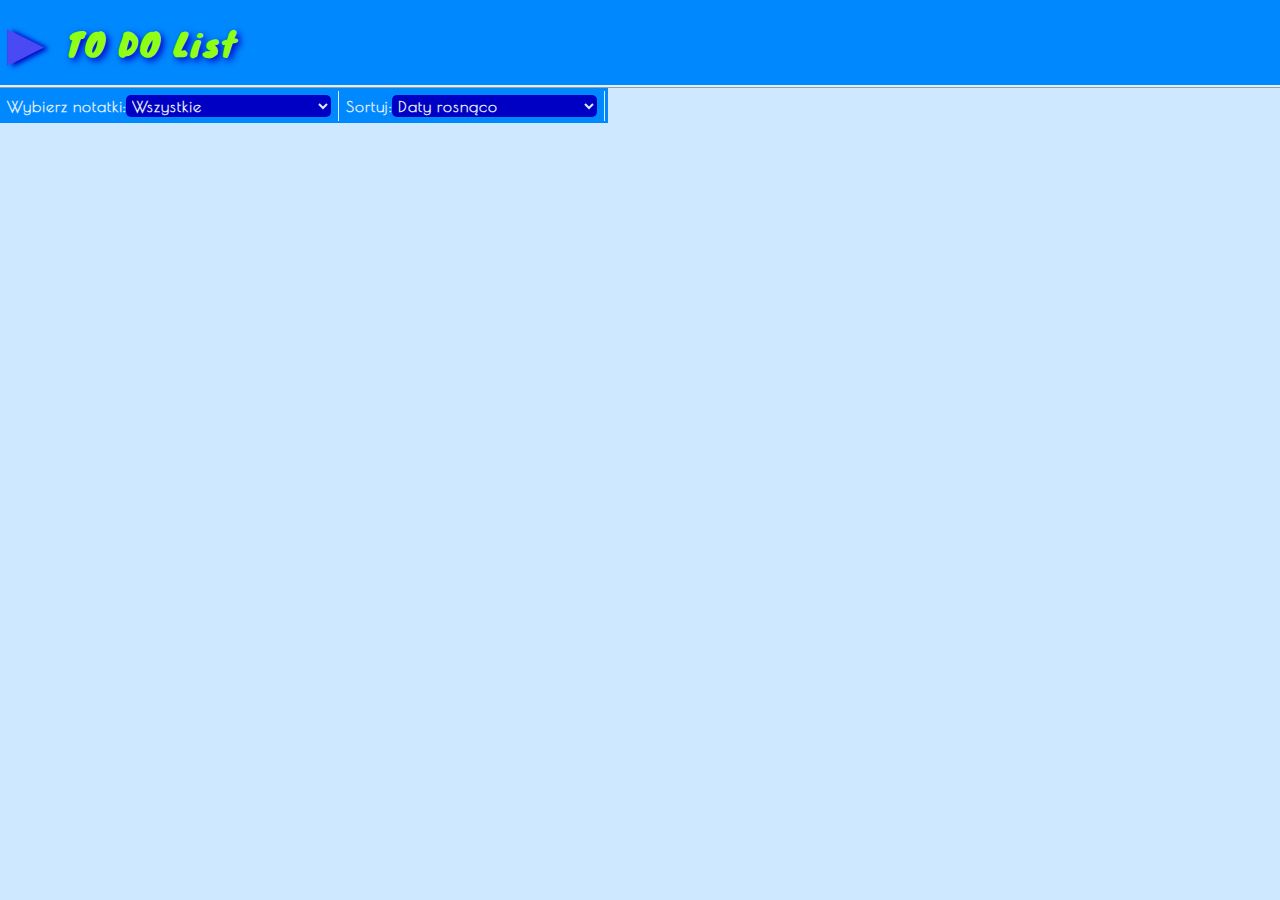
<file: index.html>
<!DOCTYPE html>
<html lang="pl">
<head>
    <meta charset="UTF-8">
    <meta name="viewport" content="width=device-width, initial-scale=1.0">
    <link rel="shortcut icon" href="./images/favicon.png" type="image/x-icon">
    <!-- fonts -->
    <link rel="preconnect" href="https://fonts.googleapis.com">
    <link rel="preconnect" href="https://fonts.gstatic.com" crossorigin>
    <link href="https://fonts.googleapis.com/css2?family=Knewave&family=Poiret+One&display=swap" rel="stylesheet">
    <!-- my-styles -->
    <link rel="stylesheet" href="./styles/main_settings.css">
    <link rel="stylesheet" href="./styles/style.css">
    <link rel="stylesheet" href="./styles/note_styles.css">
    <link rel="stylesheet" href="./styles/notes_styles.css">
    <title>To do</title>
</head>

<body>

    <!-- <div id="calendar"></div>
      <script>
    document.addEventListener('DOMContentLoaded', function () {
      const calendarEl = document.getElementById('calendar');

      const calendar = new FullCalendar.Calendar(calendarEl, {
        initialView: 'dayGridMonth',
        headerToolbar: {
          left: 'prev,next today',
          center: 'title',
          right: 'dayGridMonth,timeGridWeek,listWeek'
        },
        events: [
          {
            title: 'Notatka: spotkanie z Janem',
            start: '2025-06-14T14:00:00',
            end: '2025-06-15T15:00:00'
          },
          {
            title: 'Przypomnienie: odebrać dzieci',
            start: '2025-06-15T17:30:00'
          }
        ]
      });

      calendar.render();
    });
  </script> -->

    <header>
        <div class="logo">
            <div class="menu-hamburger" id="menuHamburger">&#x25B6</div>
            <h1>TO DO List</h1>
        </div>
        <div class="form-add-note-box" id="formAddNoteBox">
            <div class="form-add-note-Xcancel" id="formAddNoteXcancel">X</div>
            <!-- <img src="./images/close.png" alt="x-close-button" class="form-add-note-Xcancel"> -->
            <form id="formAddNote" class="form-add-note">
                <div class="form-note-group">
                    <div class="form-note-element">
                        <label for="taskSheduledDate">Zaplanuj na: </label>
                        <input type="datetime-local" id="taskSheduledDate">
                    </div>
                </div>
                <div class="form-note-group">
                    <div class="form-note-element">
                        <label for="taskCompletionDate">Dead line: </label>
                        <input type="datetime-local" id="taskCompletionDate">
                    </div>
                </div>
                <div class="form-note-group">
                    <div class="form-note-element">
                        <label for="taskTarget">Dla kogo: </label>
                        <select id="taskTarget">
                            <!-- <option value="1">KUL</option>
                            <option value="2">NewTech</option>
                            <option value="3" selected>Domowe</option> -->
                        </select>
                    </div>
                </div>
                <div class="form-note-group">
                    <div class="form-note-element">
                        <label for="taskDefaultNote">Notatka: </label>
                        <select id="taskDefaultNote"></select>
                    </div>
                    <div class="form-note-element">
                        <textarea id="taskNote"></textarea>
                    </div>
                </div>
                <div class="form-note-buttons">
                    <input type="button" id="addNoteBtn" value="Zapisz">
                    <input type="button" id="closeNoteBtn" value="Anuluj">
                </div>

            </form>
        </div>
    </header>
    <main>
        <div class="main-notes-container">
            <div class="nav-options-container">
                <div class="nav-options-section">
                    <label for="filterNotes">Wybierz&nbsp;notatki:</label>
                    <select class="select-options" id="filterNotes">
                        <option value="0" selected>Wszystkie</option>
                        <option value="1">Na dzisiaj</option>
                        <option value="2">Zakres dat</option>
                        <option value="3">Do zrobienia</option>
                        <option value="4">Zrobione</option>
                    </select>
                </div>
                <div class="nav-options-section" id="dateRange">
                    <div class="form-note-element">
                        <label for="dateRangeFrom">Od: </label>
                        <input type="date" id="dateRangeFrom">
                    </div>
                    <div class="form-note-element">
                        <label for="dateRangeTo">Do: </label>
                        <input type="date" id="dateRangeTo">
                    </div>
                </div>
                <div class="nav-options-section">
                    <label for="sortNotes">Sortuj:</label>
                    <select class="select-options" id="sortNotes">
                        <option value="0">Kolejność dodawania</option>
                        <option value="1" selected>Daty rosnąco</option>
                        <option value="2">Daty malejąco</option>
                    </select>
                </div>
            </div>
            <div class="notes-container" id="notesContainer"></div>
        </div>
    
    </main>

    <script src="./scripts/form_data.js"></script>
    <script src="./scripts/indexDB.js"></script>
    <script src="./scripts/note_class.js"></script>
    <script src="./scripts/script.js"></script>
    <script src="./scripts/notes_class.js"></script>
</body>

</html>
</file>
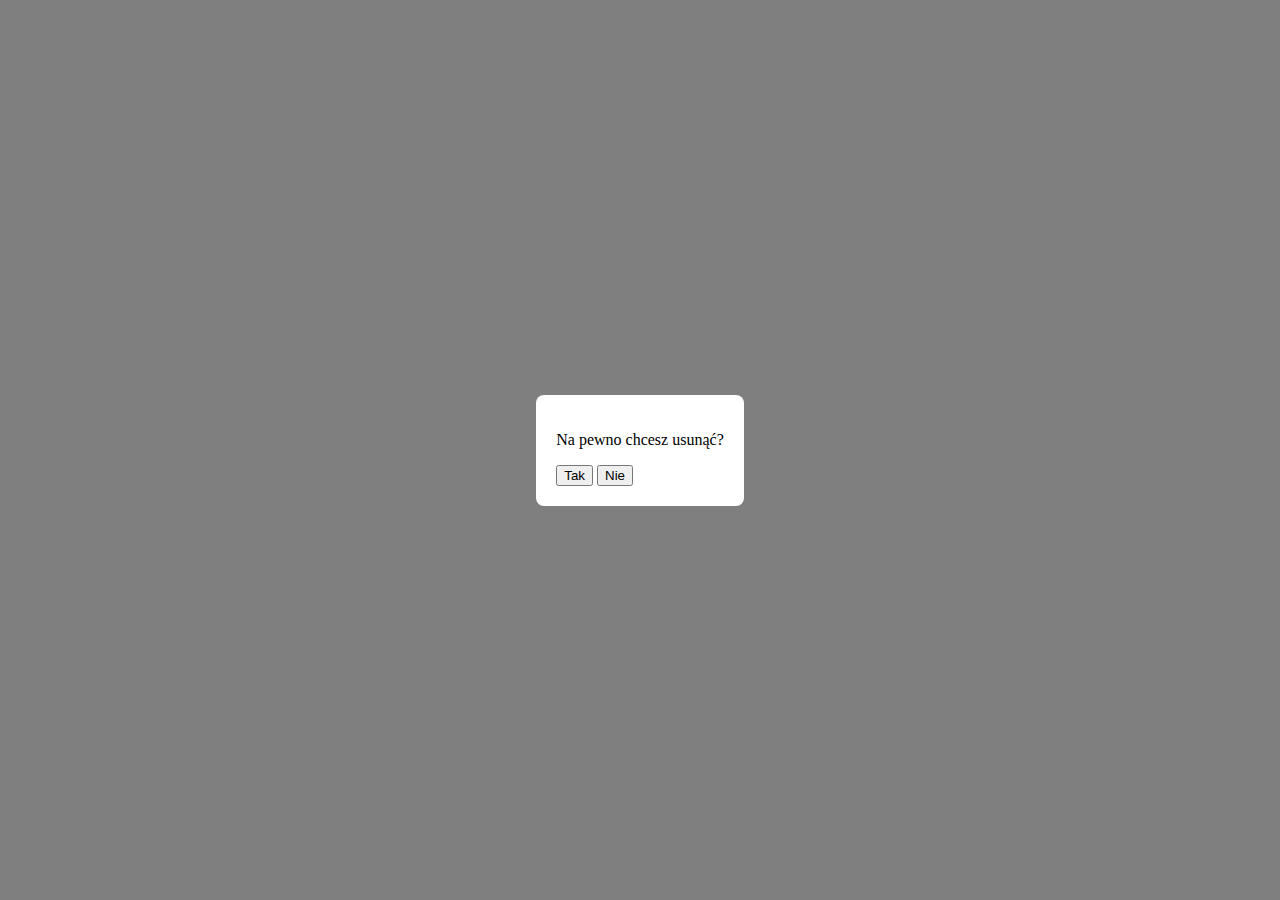
<file: test.html>
<!DOCTYPE html>
<html lang="en">

<head>
    <meta charset="UTF-8">
    <meta name="viewport" content="width=device-width, initial-scale=1.0">
    <title>Document</title>
    <style>
        #my-confirm {
            position: fixed;
            top: 0;
            left: 0;
            right: 0;
            bottom: 0;
            background-color: rgba(0, 0, 0, 0.5);
            display: flex;
            align-items: center;
            justify-content: center;
        }

        .confirm-box {
            background: white;
            padding: 20px;
            border-radius: 8px;
        }

        .hidden {
            display: none;
        }
    </style>
</head>

<body>
    <div id="my-confirm" class="hidden">
        <div class="confirm-box">
            <p id="confirm-text"></p>
            <button id="confirm-yes">Tak</button>
            <button id="confirm-no">Nie</button>
        </div>
    </div>

    <script>
        function customConfirm(message) {
  return new Promise((resolve) => {
    document.getElementById('confirm-text').textContent = message;
    document.getElementById('my-confirm').classList.remove('hidden');

    const yesBtn = document.getElementById('confirm-yes');
    const noBtn = document.getElementById('confirm-no');

    const cleanup = () => {
      document.getElementById('my-confirm').classList.add('hidden');
      yesBtn.removeEventListener('click', yesHandler);
      noBtn.removeEventListener('click', noHandler);
    };

    const yesHandler = () => { cleanup(); resolve(true); };
    const noHandler = () => { cleanup(); resolve(false); };

    yesBtn.addEventListener('click', yesHandler);
    noBtn.addEventListener('click', noHandler);
  });
}
    customConfirm("Na pewno chcesz usunąć?").then((result) => {
  if (result) {
    console.log("Potwierdzono");
  } else {
    console.log("Anulowano");
  }
});

    </script>
</body>

</html>
</file>
<file: styles/main_settings.css>
:root{
    --header-bgColor: rgb(0, 136, 255);
    --header-logoFontColor: rgb(143, 255, 22);
    --triangle--color: rgb(0, 0, 196);
    --triangleShadow--color: rgb(0, 0, 195);
    --triangleHover-color: rgb(74, 74, 244);
    --header-fontShadowColor: rgb(0, 0, 195);
    /* elementy formularza dodania zadania */
    --header-lineOverForm: rgb(224, 239, 252);
    --header-formLabelColor: rgb(224, 239, 252);
    --header-formInputsColor: rgb(224, 239, 252);
    --header-formInputsBg: var(--triangle--color); /*rgb(0, 111, 208);*/
    --header-saveNoteColor: rgb(185, 254, 111);
    --header-cancelNoteColor: rgb(255, 178, 178);
    --header-formInputsHoverBg: var(--triangleHover-color);
    --header-formInputErrorBg: rgb(255, 194, 194);
    
    --form-width: 320px;
    --form-inputs-width: 205px;
    
    /* sekcja notatek */
    --nav-borderLineColor: var(--header-lineOverForm);
    --notes-bgColor: rgb(206, 232, 255);
    --nav-bar-height: 35px;
    --nav-options-height: 30px;
    --nav-options-width: 350px;

    /* ostylowanie notatki */
    --main-note-bgColor-0: rgb(126, 110, 229); /* KUL */
    --main-note-bgColor-1: mediumvioletred; /* NewTech */
    --main-note-bgColor-2: rgb(255, 229, 80); /* Domowe */
    --hader-note-bgColor: rgb(235, 200, 0);
    --hader-note-bgColorHover: rgb(223, 190, 7);
    --footer-note-bgColor: var(--hader-note-bgColor);
}

*{
    margin: 0px;
    padding: 0px;
    font-family: "Poiret One";
    font-size: 16px;
    letter-spacing: 1px;
}

body{
    display: flex;
    flex-direction: column;
    min-height: 100vh;
}
main{
    flex: 1;
    display: flex;
    flex-direction: column;
}
</file>
<file: styles/style.css>
body>header{
    background-color: var(--header-bgColor);
    border-bottom: 3px ridge var(--nav-borderLineColor);
}

.menu-hamburger{
    color: var(--triangle--color);
    font-size: 3em;
    text-shadow: 5px 1px 5px var(--triangleShadow--color);
    padding: 14px 7px;
    user-select: none;
    transition: transform 0.4s ease;
}

.menu-hamburger:hover{
    color: var(--triangleHover-color);
}

div.logo{
    display: flex;
    align-items: center;
}

div.logo>h1{
    font-family: "Knewave", system-ui;
    font-size: 1.9em;
    color: var(--header-logoFontColor);
    letter-spacing: 3px;
    padding: 0px 0px 0px 15px;
    text-shadow: 3px 3px 7px var(--header-fontShadowColor);
}

/* ostylowanie elementów formularza dodania notatki */

/* ostylowanie przycisku X-cancel dla formularza */
div.form-add-note-Xcancel{
    position: absolute;
    right: -18px;
    top: -18px;
    width: 20px;
    height: 20px;
    padding: 1px;
    border-radius: 50%;
    display: flex;
    justify-content: center;
    align-items: center;
    font-family: "Knewave", system-ui;
    font-weight: bold;
    color: var(--header-formLabelColor);
    background-color: var(--header-formInputsBg);
    box-shadow: 3px 3px 3px var(--header-fontShadowColor);
}

div.form-add-note-Xcancel:hover{
    background-color: var(--header-formInputsHoverBg);
}

/* pudełko formularza */
div.form-add-note-box{
    display: none;
    position: fixed;
    top: 50%;
    left: 50%;
    transform: translate(-50%,-50%);
    z-index: 100000;
    padding: 4px;
    background-color: var(--header-bgColor);
    box-shadow: 3px 3px 3px var(--header-fontShadowColor);
    /* animation: fadeIn;
    animation-duration: 0.4s; */
}

/* div-y formularza */
div.form-note-element{
    display: flex;
    justify-content: space-between;
}

div.form-note-element{
    padding: 1px 0px 1px 3px;
}

div.form-note-group,
div.form-note-buttons{
    padding: 4px;
}

div.form-note-buttons{
    display: flex;
    justify-content: space-evenly;
}

div.form-note-buttons input:nth-of-type(1){
    color: var(--header-saveNoteColor)
}

div.form-note-buttons input:nth-of-type(2){
    color: var(--header-cancelNoteColor)
}

/* ostylowanie fomuralrza i elementów formularza */
form{
    border: 1px solid var(--header-formLabelColor);
    padding: 3px;
    background-color: var(--header-bgColor);
    width: var(--form-width);
    display: flex;
    flex-direction: column;
}

label{
    color: var(--header-formLabelColor);
    font-weight: bold;
}

input[type="button"]{
    font-weight: bold;
    padding: 4px 21px;
}

input, 
select, 
select>option, 
textarea{
    background-color: var(--header-formInputsBg);
    border: none;
    color: var(--header-formInputsColor);
    font-weight: bold;
    padding: 1px 2px;
    border-radius: 5px;
}

select>option{
    font-size: 0.8em;
} 


input[type="datetime-local"], 
select{
    width: var(--form-inputs-width);
}

textarea{
    font-size: 0.9em;
    width: 100%;
    height: 50px;
    resize: none;
    white-space: pre-line;
}

input:focus, 
select:focus, 
textarea:focus{
    outline: 1px solid var(--header-formInputsColor)
}

input:hover, 
select:hover, 
select>option:focus, 
textarea:hover{
    background-color: var(--header-formInputsHoverBg);
}

.form-error-border{
    border: 1px solid var(--header-formInputErrorBg);
}

.notes-section{
    position: relative;
}
</file>
<file: styles/note_styles.css>
.div-note{
    width: 250px;
    user-select: none;
    position: relative;
    padding: 7px;
    box-shadow: inset 0 2px 5px rgba(255,255,255,0.8),
    inset 0 -2px 5px rgba(0,0,0,0.2),
    0 2px 4px rgba(0,0,0,0.3);
    /* outline: 4px ridge coral; - testowane dla wybranej karteczki*/
    display: flex; /* do wypełnienia przez kontent całej karteczki */
    flex-direction: column;
    justify-content: start;
}
.div-note-0{
    background-color: var(--main-note-bgColor-0);
}
.div-note-1{
    background-color: var(--main-note-bgColor-1);
}
.div-note-2{
    background-color: var(--main-note-bgColor-2);
}

/* nagłówek notatki */
.note-header{
    /* background: linear-gradient(to bottom, rgb(142, 192, 42), yellowgreen, rgb(142, 192, 42)); */
    display: flex;
    justify-content: space-between;
    background-color: var(--hader-note-bgColor);
}
/* ostylowanie div z datami */
.note-header>div:nth-of-type(1){
    /* padding: 0px 0px 0px 3px; */
}
.note-header>div:nth-of-type(1)>h2:nth-of-type(1){
    padding: 7px 0px 7px 7px;
    /* text-align: center; */
}
/* -- span z zaplanowaną datą */
.note-header>div:nth-of-type(1)>h2:nth-of-type(1)>span:nth-of-type(1){
    font-size: 1.0em;
    letter-spacing: 2px;
    padding-right: 7px;
}
/* -- span z zaplanowaną godziną */
.note-header>div:nth-of-type(1)>h2:nth-of-type(1)>span:nth-of-type(2){
    font-size: 0.7em;
    letter-spacing: 2px;
}
/* h2 z dead line */
.note-header>div:nth-of-type(1)>h2:nth-of-type(2){
    padding: 3px 0px 3px 7px;
    font-size: 0.8em;
    font-weight: bold;
    letter-spacing: 1px;
    color: red;
}

/* ostylowanie div z opcjami */
.note-header>div:nth-of-type(2){
    display: flex;
    justify-content: end;
    align-self: start;
}
.note-header>div:nth-of-type(2)>div{
    margin: 4px;
    padding: 2px;
    align-self: center;
}
.note-header>div:nth-of-type(2)>div:nth-of-type(1){
    color: blue;
}
.note-header>div:nth-of-type(2)>div:nth-of-type(2){
    color: red;
}
.note-header>div:nth-of-type(2)>div:hover{
    border: 1px dotted gray;
    border-radius: 5px;
    background-color: var(--hader-note-bgColorHover);
}

/* stopka notatki */
.note-footer{
    display: flex;
    justify-content: end;
    /* background: linear-gradient(to bottom, rgb(142, 192, 42), yellowgreen, rgb(142, 192, 42)); */
    background-color: var(--footer-note-bgColor);
}
.note-footer>div{
    display: flex;
    align-items: center;
    padding: 3px;
}
.note-footer>div>label{
    color: rgb(252, 229, 97);
    font-size: 0.8em;
    letter-spacing: 2px;
}
.note-footer>div>input{
    outline: none;
    opacity: 0.4;
    display: inline-block;
}
.note-done{
    background-color: greenyellow;
}

/* zawartość (treść) notatki */
.note-content{
    padding: 25px 10px;
    flex-grow: 1; /* kontent wypełni całą karteczkę */
    position: relative; /* do pozycjonowania znaku checked */
}
.note-content>p{
    white-space: pre-line;
    font-size: 1.2em;
    font-weight: bold;
}
.note-content>div{
    position: absolute;
    left: 50%;
    top: 50%;
    transform: translate(-50%,-50%);
    font-size: 3.6em;
    color: lightgreen;
    text-shadow: 4px 4px 6px rgb(95, 197, 95);
}

/* ostylowanie szpilki do przesówania */
.note-pin{
    font-size: 1.2em;
    position: absolute;
    top: -18px;
    left: 50%;
    transform: translateX(-50%);
    cursor: grab;
}
</file>
<file: styles/notes_styles.css>
div.main-notes-container{
    background-color: var(--notes-bgColor);
    position: relative;
    flex-grow: 1;
}

div.nav-options-container{
    height: var(--nav-bar-height);
    display: flex;
    align-items: center;
    padding-right: 3px;
    width: fit-content;
    color: var(--header-formInputsColor);
    /* pasek nawigacji łączy z nagłówkiem */
    background-color: var(--header-bgColor); 
}

.nav-options-section{
    display: flex;
    justify-content: space-evenly;
    align-items: center;
    position: relative;
    /* width: var(--nav-options-width); */
    width: fit-content;
    padding: 0px 7px;
    /* background-color: var(--header-bgColor); */
    border-right: 1px ridge var(--nav-borderLineColor);
    height: var(--nav-options-height);
}

.nav-options-section>.menu-hamburger{
    font-size: 1.6em;
}

.nav-date-range-display{
    font-size: 0.8em;
    font-weight: bold;
}

.nav-date-range-form{
    background-color: var(--header-bgColor);
    position: absolute;
    top: 35px;
    left: 20px;
}

.nav-date-range-form label,
.nav-date-range-form input{
    font-size: 0.8em;
    padding: 2px;
}

/* *** ostylowanie kontenera notatek */
.notes-container{
    position: relative;
    display: flex;
    flex-wrap: wrap;
    justify-content: space-evenly;
    align-items: center;
    padding: 17px;
}
</file>
